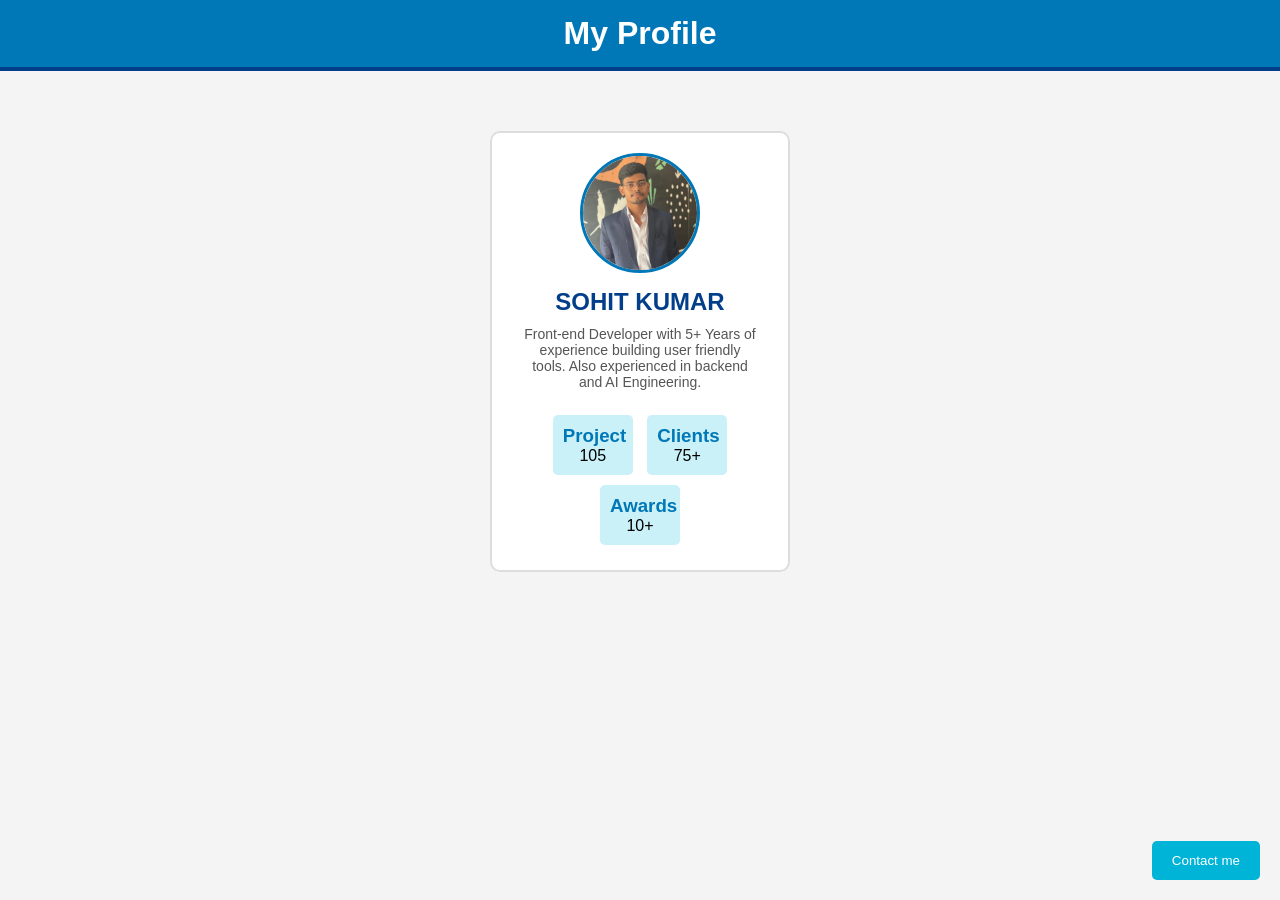
<file: Card Mini Project/index.html>
<!DOCTYPE html>
<html lang="en">
<head>
    <meta charset="UTF-8">
    <meta name="viewport" content="width=device-width, initial-scale=1.0">
    <title>Profile Card Mini Project</title>
    <link rel="stylesheet" href="styles.css">
</head>
<body>
    <header class="sticky-header">
        <h1>My Profile</h1>
    </header>
    <section class="profile-card">
        <img src="image.jpeg" alt="Profile Image" class="profile-image">
        <h2 class="name">sohit kumar</h2>
        <p class="bio">Front-end Developer with 5+ Years of experience building user friendly tools. Also experienced in backend and AI Engineering.</p>

        <div class="stats">
            <div class="stat">
                <h3>Project</h3>
                <p>105</p>
            </div>
            <div class="stat">
                <h3>Clients</h3>
                <p>75+</p>
            </div>
            <div class="stat">
                <h3>Awards</h3>
                <p>10+</p>
            </div>
        </div>
    </section>
    <button class="contact-btn">Contact me</button>
</body>
</html>
</file>
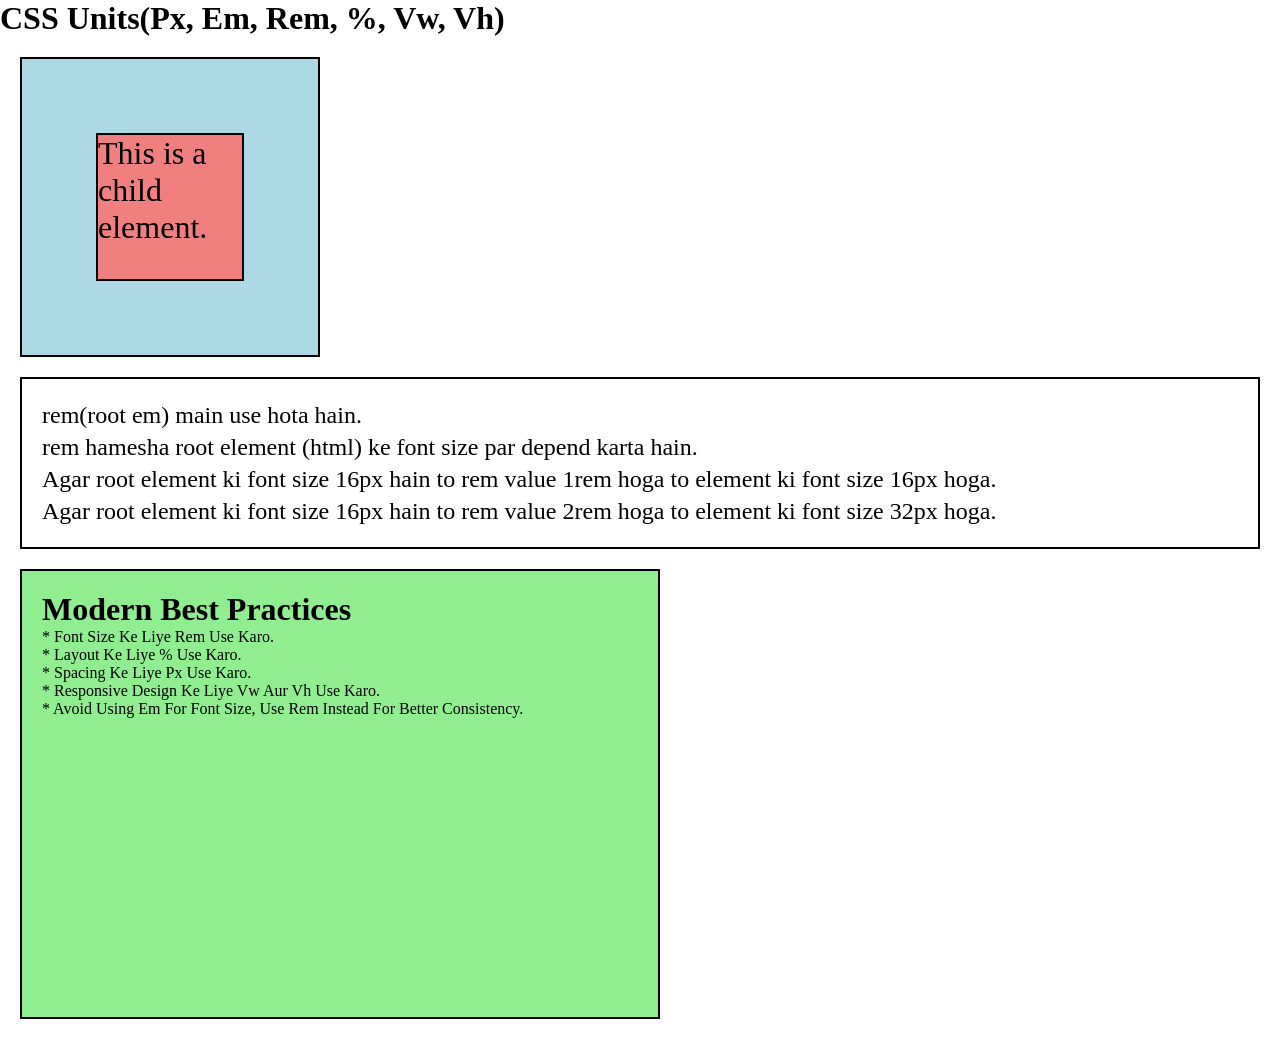
<file: CSS Units/index.html>
<!DOCTYPE html>
<html lang="en">
<head>
    <meta charset="UTF-8">
    <meta name="viewport" content="width=device-width, initial-scale=1.0">
    <title>CSS Units</title>
    <link rel="stylesheet" href="styles.css">
</head>
<body>
    <h1>CSS Units(px, em, rem, %, vw, vh)</h1>

    <div class="parent"> <!-- px(border, small, fixed, spacing) main use hota hai. 
        *Exact size milta hain-->
        <div class="child"> <!--%(responsive width, responsive layout) main use hota hain.
            * % parent element ke size par depend karta hain.
            * Agar parent element ki width 300px hain to % value 50% hoga to child element ki width 150px hoga.-->
            <p>This is a child element.</p>
        </div>
    </div>

    <div class="rem">
        rem(root em) main use hota hain. <br>
        rem hamesha root element (html) ke font size par depend karta hain. <br>
        Agar root element ki font size 16px hain to rem value 1rem hoga to element ki font size 16px hoga. <br>
        Agar root element ki font size 16px hain to rem value 2rem hoga to element ki font size 32px hoga.
    </div>

    <div class="viewport">
        <h1>Modern best practices</h1>
        * Font size ke liye rem use karo. <br>
        * Layout ke liye % use karo. <br>
        * Spacing ke liye px use karo. <br>
        * Responsive design ke liye vw aur vh use karo. <br>
        * Avoid using em for font size, use rem instead for better consistency. <br>
    </div>
    
</body>
</html>
</file>
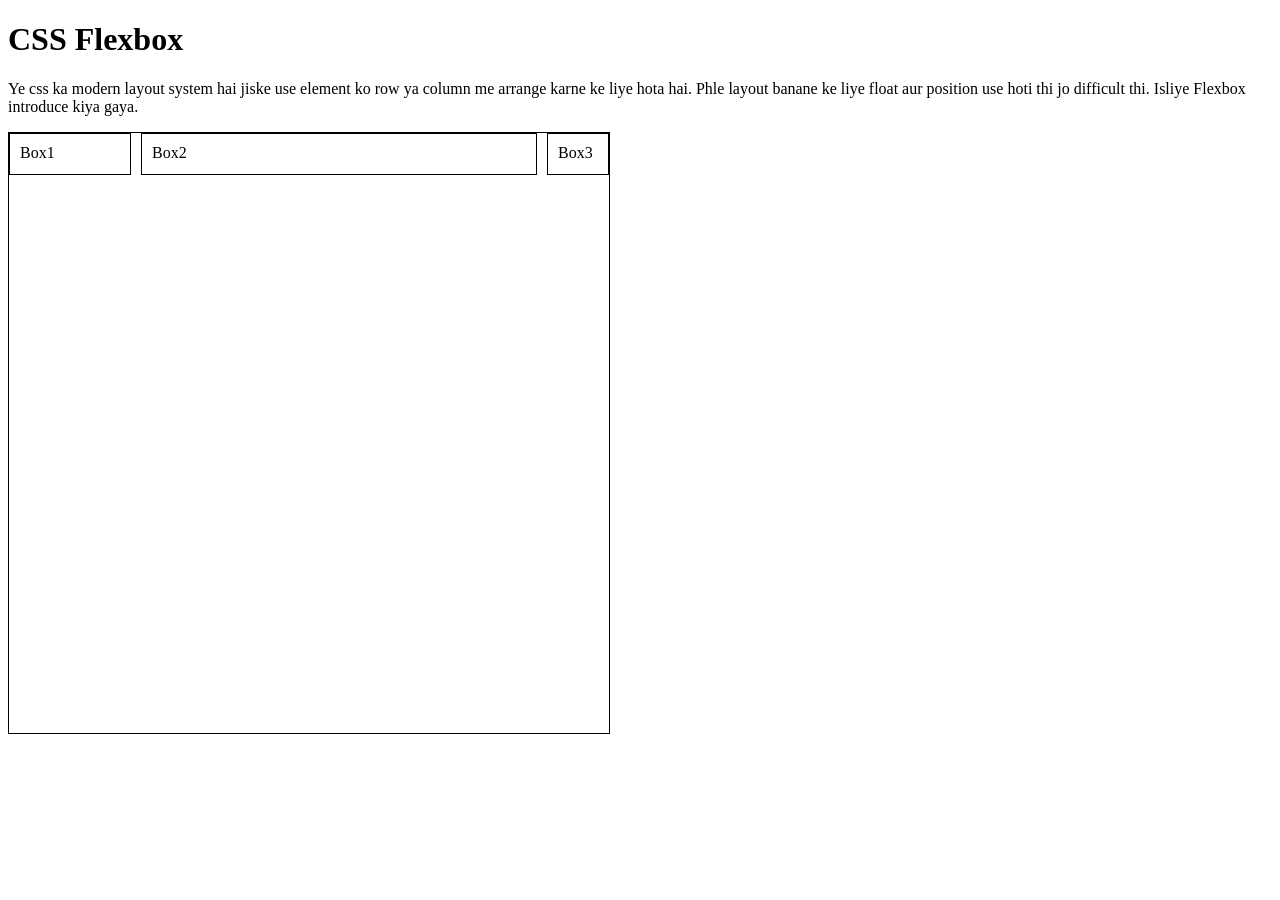
<file: Flexbox/index.html>
<!DOCTYPE html>
<html lang="en">
<head>
    <meta charset="UTF-8">
    <meta name="viewport" content="width=device-width, initial-scale=1.0">
    <title>CSS Flexbox</title>
    <link rel="stylesheet" href="styles.css">
</head>
<body>
    <h1>CSS Flexbox</h1>
    <p>Ye css ka modern layout system hai jiske use element ko row ya column me arrange karne ke liye hota hai.
        Phle layout banane ke liye float aur position use hoti thi jo difficult thi.
        Isliye Flexbox introduce kiya gaya.
    </p>

    <div class="container">
        <div class="box" id="box1">Box1</div>
        <div class="box" id="box2">Box2</div>
        <div class="box" id="box3">Box3</div>
    </div>
</body>
</html>
</file>
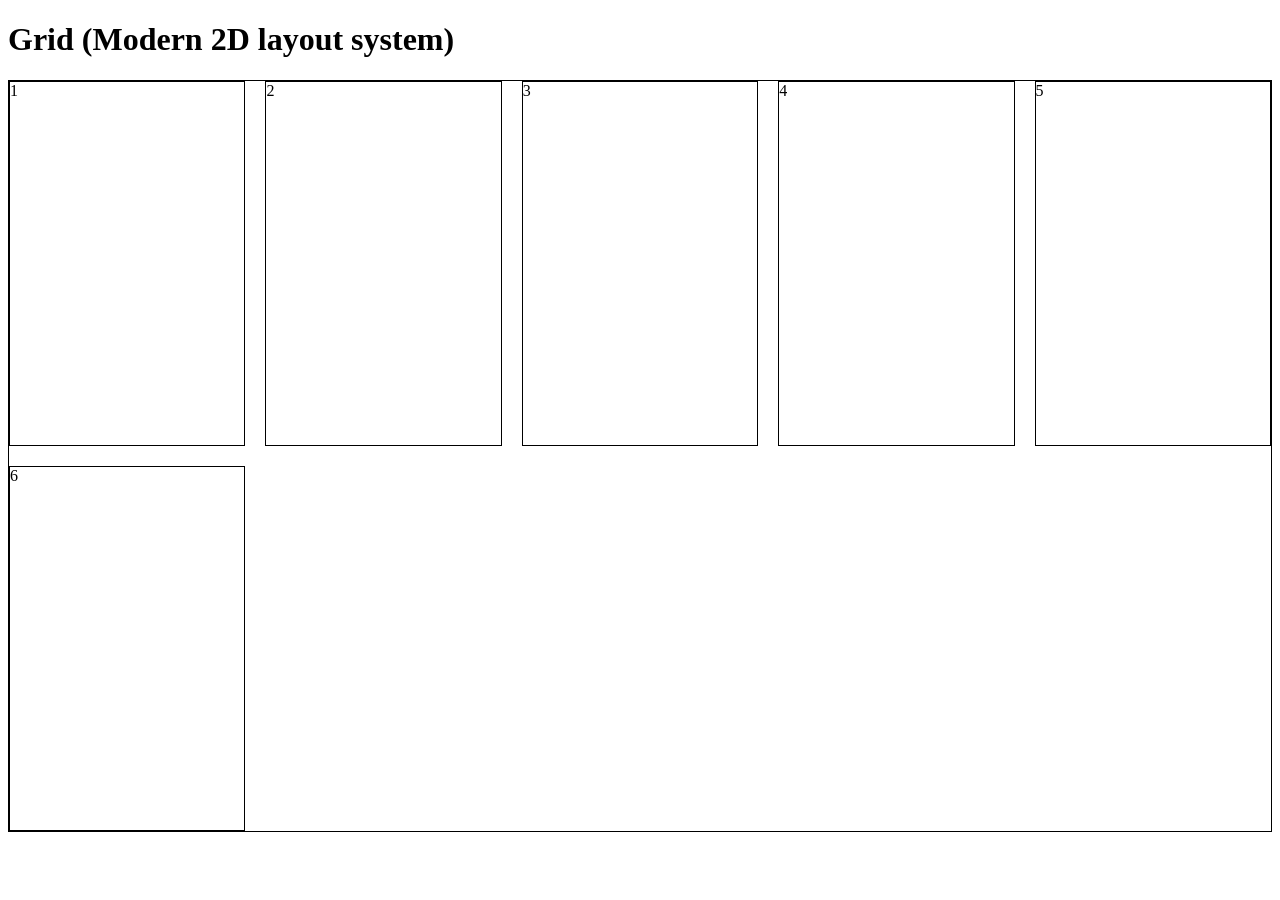
<file: Grid/index.html>
<!DOCTYPE html>
<html lang="en">
<head>
    <meta charset="UTF-8">
    <meta name="viewport" content="width=device-width, initial-scale=1.0">
    <title>CSS Grid</title>
    <link rel="stylesheet" href="styeles.css">
</head>
<body>
    <h1>Grid (Modern 2D layout system)</h1>
    <div class="container">
        <div class="box">1</div>
        <div class="box">2</div>
        <div class="box">3</div>
        <div class="box">4</div>
        <div class="box">5</div>
        <div class="box">6</div>
    </div>
</body>
</html>
</file>
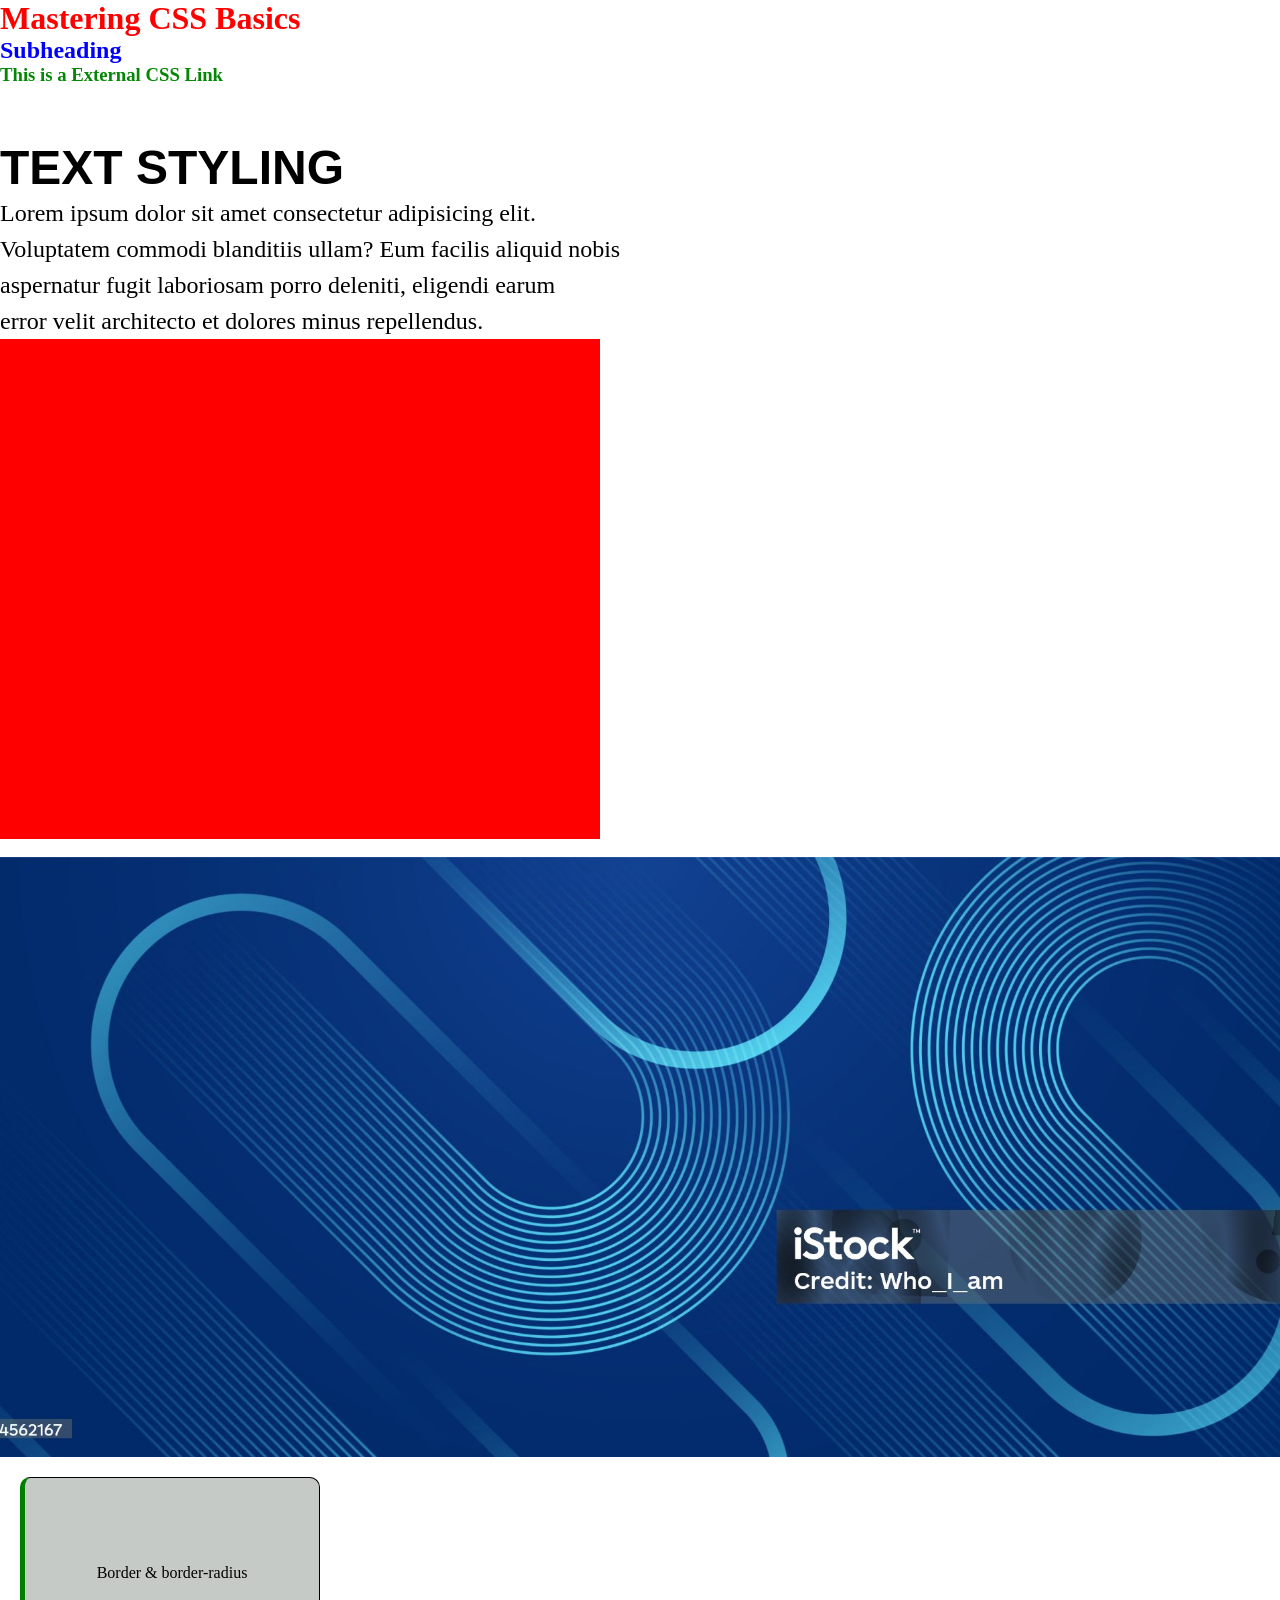
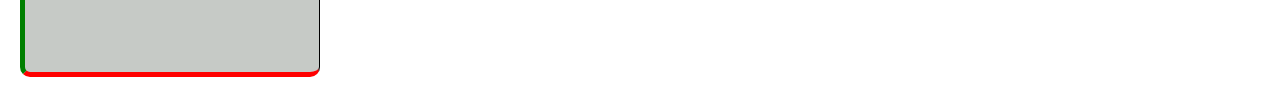
<file: Mastering CSS Basics/index.html>
<!DOCTYPE html>
<html lang="en">
<head>
    <meta charset="UTF-8">
    <meta name="viewport" content="width=device-width, initial-scale=1.0">
    <title>Mastering CSS Basics</title>
        <style>
        /* This is an internal CSS style block */
        .subheading {
            color: blue; /* This sets the text color of elements with the class 'subheading' to blue */
        }
        </style>

        <link rel="stylesheet" href="style.css"> <!-- This links to an external CSS file named 'style.css' -->
</head>
<body>
    <!-- This is a heading with inline CSS to set the text color to red -->
    <h1 style="color: red;">Mastering CSS Basics</h1> 
     
    <h2 class="subheading">Subheading</h2>

    <h3 class="external-link">This is a External CSS Link</h3>
    <br><br><br>

    <h1 class="text">Text Styling</h1>
    <p class="text-dec">Lorem ipsum dolor sit amet consectetur adipisicing elit. <br>
        Voluptatem commodi blanditiis ullam? Eum facilis aliquid nobis <br>
        aspernatur fugit laboriosam porro deleniti, eligendi earum <br>
        error velit architecto et dolores minus repellendus.
    </p>

    <div class="background"></div>
    <br>
    <div class="background-img"></div>



    <div class="border">Border & border-radius</div>



</body>
</html>
</file>
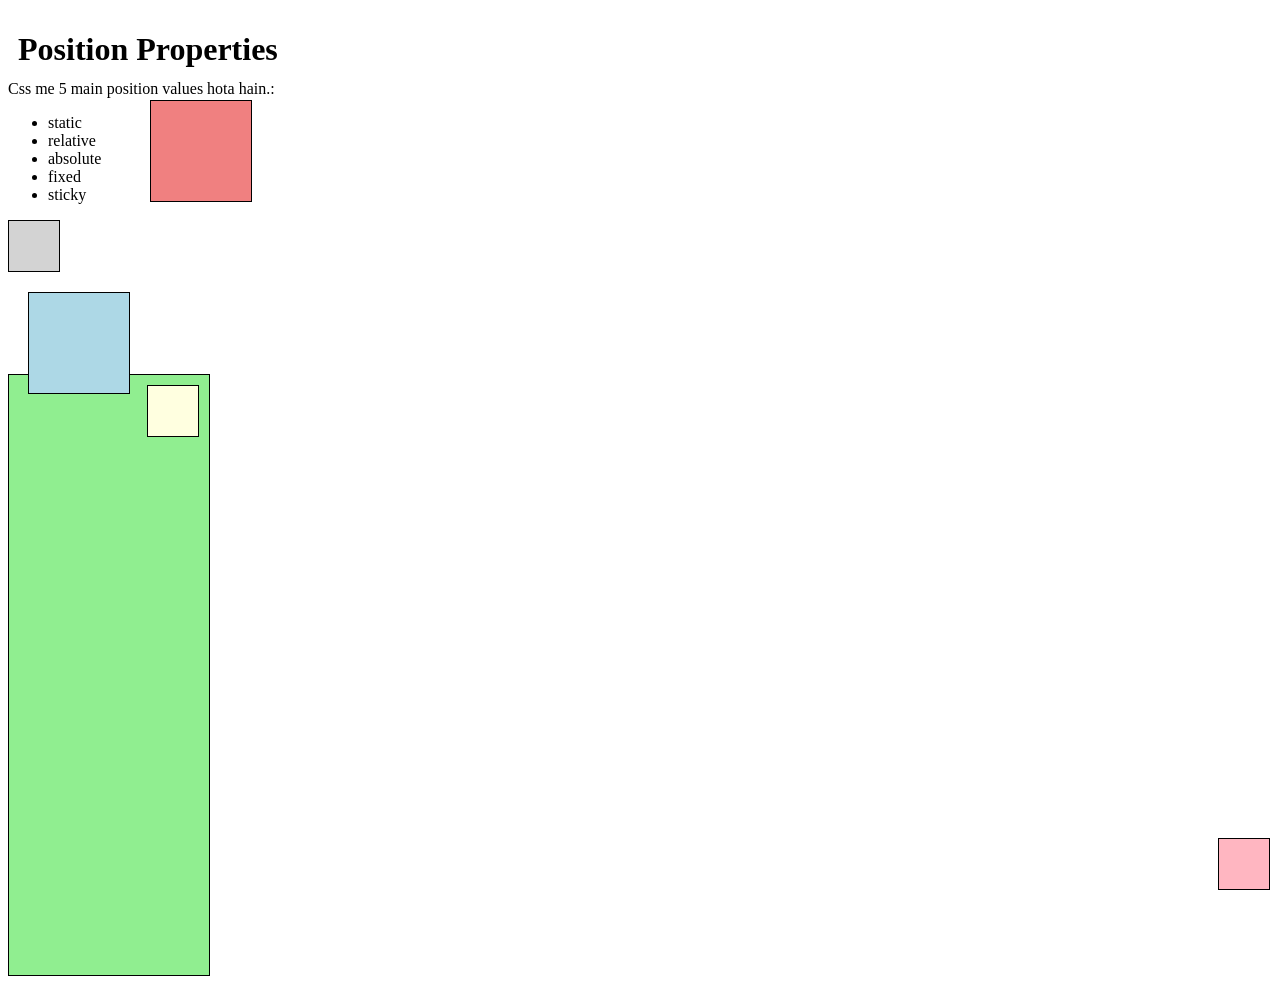
<file: Positioning/index.html>
<!DOCTYPE html>
<html lang="en">
<head>
    <meta charset="UTF-8">
    <meta name="viewport" content="width=device-width, initial-scale=1.0">
    <title>Positioning</title>
    <link rel="stylesheet" href="styles.css">
</head>
<body>
    <h1>Position Properties</h1>
    <p>Css me 5 main position values hota hain.:</p>
    <ul>
        <li>static</li>
        <li>relative</li>
        <li>absolute</li>
        <li>fixed</li>
        <li>sticky</li>
    </ul>
    <div class="box3"></div>


    <div class="relative"></div>
    <div class="box"></div>

    <div class="container">
        <div class="box1"></div>
    </div>

    <div class="box2"></div>

</body>
</html>
</file>
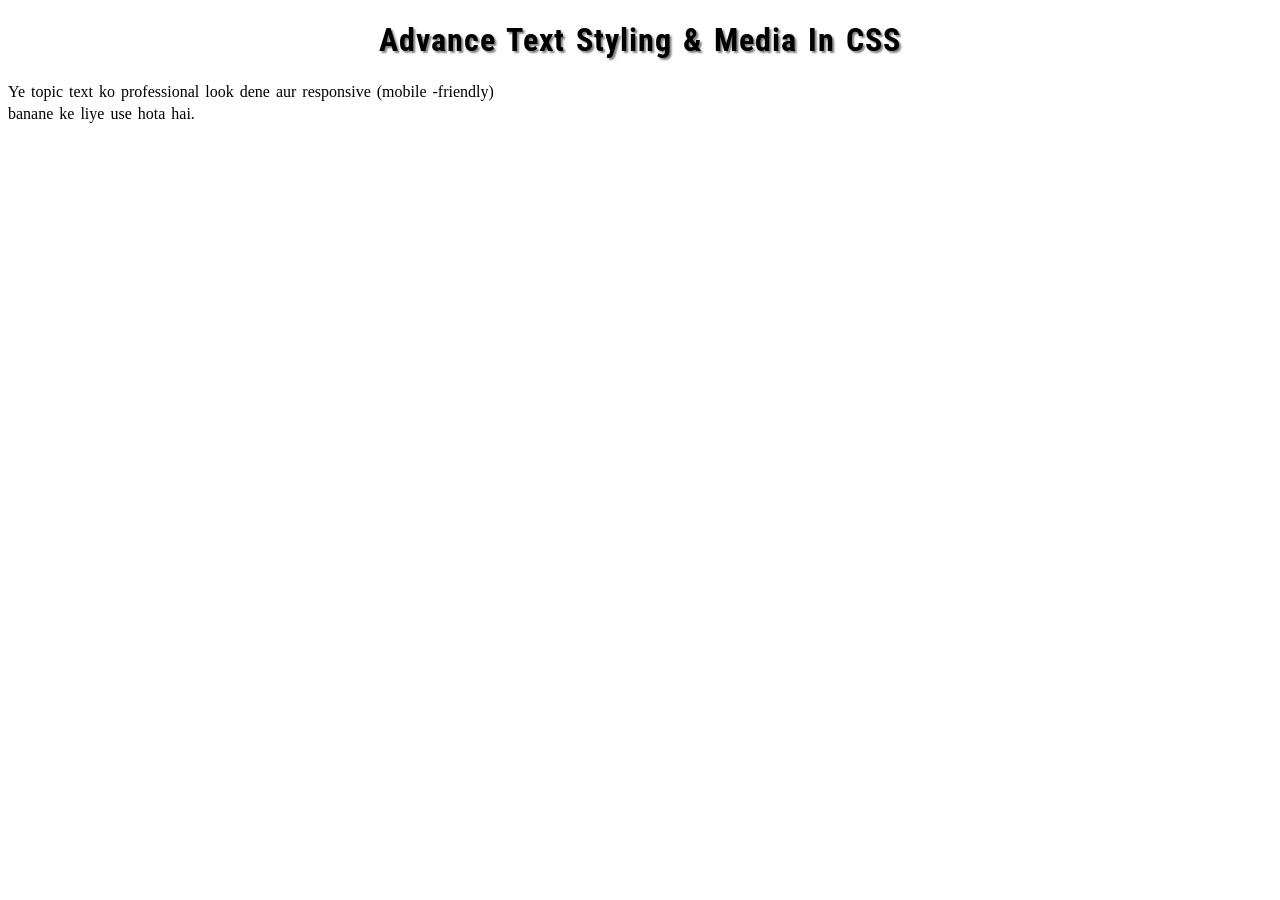
<file: Text styling & Media/index.html>
<!DOCTYPE html>
<html lang="en">
<head>
    <meta charset="UTF-8">
    <meta name="viewport" content="width=device-width, initial-scale=1.0">
    <title>Advanced Text Media & Styling</title>
    <link rel="stylesheet" href="styles.css">
    <link rel="preconnect" href="https://fonts.googleapis.com">
    <link rel="preconnect" href="https://fonts.gstatic.com" crossorigin>
    <link href="https://fonts.googleapis.com/css2?family=Roboto+Condensed:ital,wght@0,100..900;1,100..900&display=swap" rel="stylesheet">

    <style>
        
    </style>
</head>
<body>
    <h1 class="header">Advance Text styling & media in CSS</h1>
    <p class="para">Ye topic text ko professional look dene aur responsive (mobile -friendly) <br> banane ke liye use hota hai.</p>
</body>
</html>
</file>
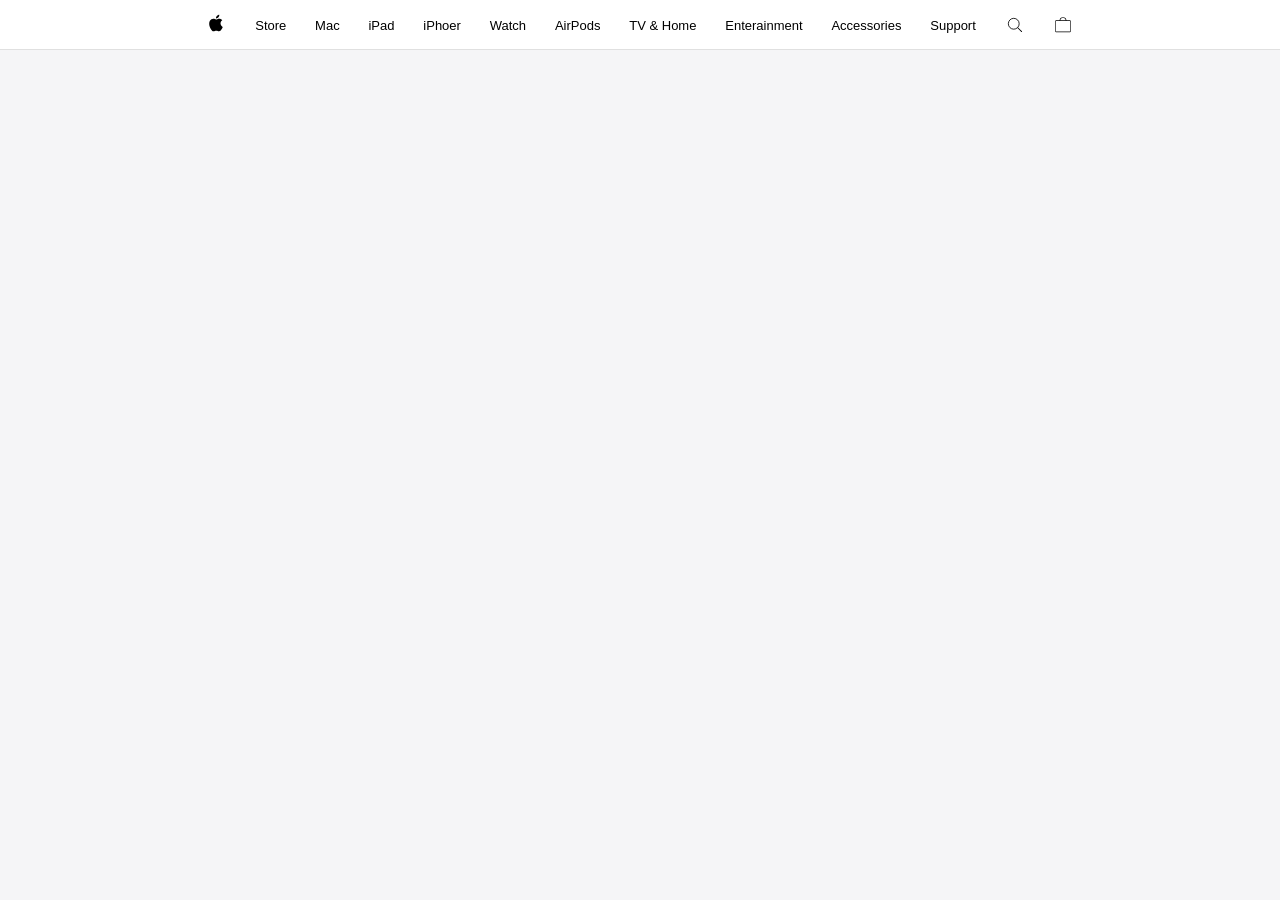
<file: Flexbox/apple.html>
<!DOCTYPE html>
<html lang="en">
<head>
    <meta charset="UTF-8">
    <meta name="viewport" content="width=device-width, initial-scale=1.0">
    <title>Apple Store</title>
    <link rel="stylesheet" href="apple.css">
<body>
    <div class="navContainer">
        <div class="container">
            <div class="logo"><img src="appleLogo.svg" alt="Apple icon" height="20px"></div>
            <a href="#">Store</a>
            <a href="#">Mac</a>
            <a href="#">iPad</a>
            <a href="#">iPhoer</a>
            <a href="#">Watch</a>
            <a href="#">AirPods</a>
            <a href="#">TV & Home</a>
            <a href="#">Enterainment</a>
            <a href="#">Accessories</a>
            <a href="#">Support</a>
            <img src="search.svg" alt="search bar" height="20px">      
            <img src="bag.svg" alt="Add to card" height="20px"> 
        </div>     
    </div>
    
</body>
</html>
</file>
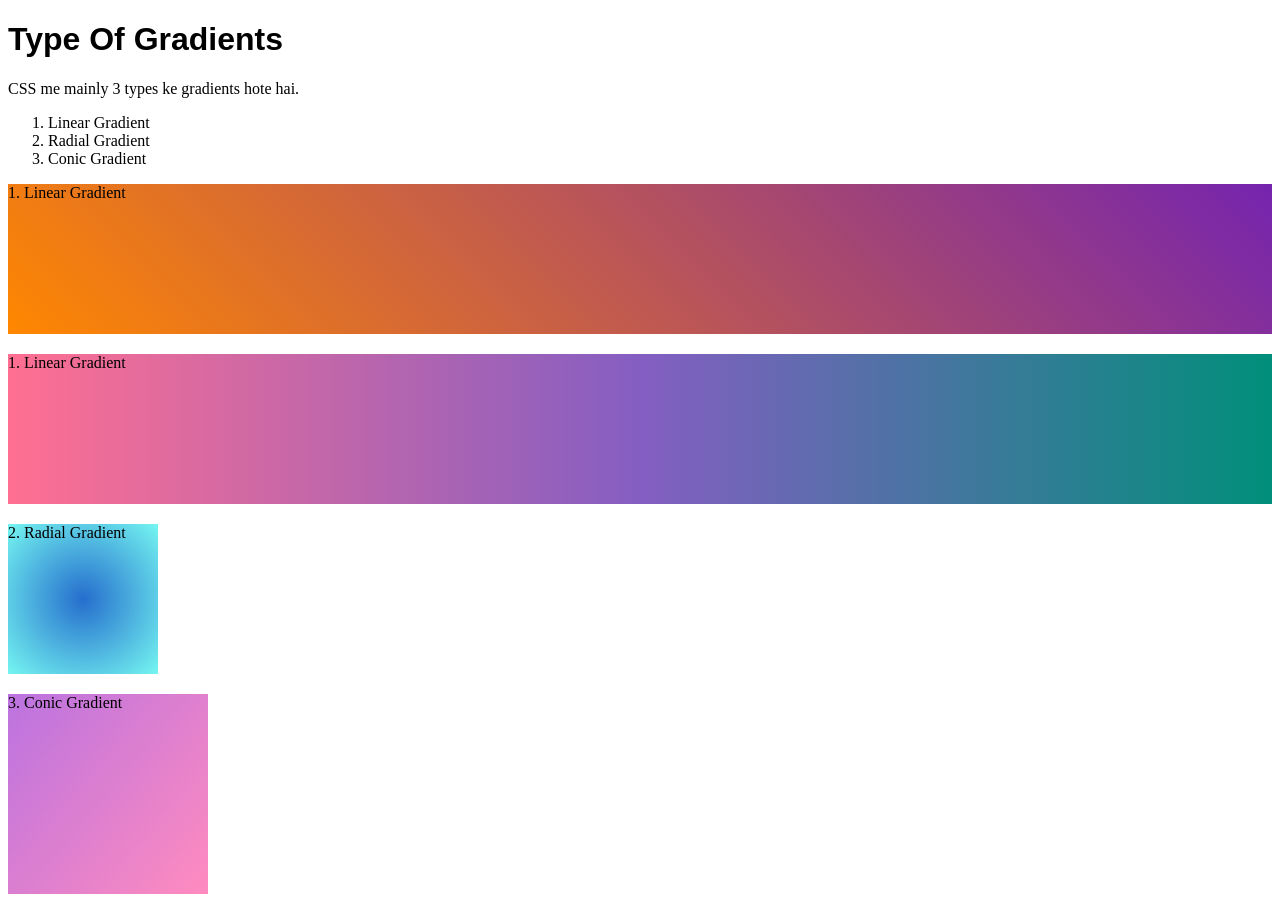
<file: Text styling & Media/gradients.html>
<!DOCTYPE html>
<html lang="en">
<head>
    <meta charset="UTF-8">
    <meta name="viewport" content="width=device-width, initial-scale=1.0">
    <title>Document</title>
    <style>
        h1{
            text-transform: capitalize;
            font-family:Arial, Helvetica, sans-serif;
            /* color: white; */
            /* background: linear-gradient(to right, darkblue, skyblue); */
        }
        div{
            height: 150px;
            /* border: 1px solid black; */
            margin-bottom: 20px;
        }
        .lg{
            background: linear-gradient(45deg, #ff8700 , #7524af);
        }
        .rg{
            background: radial-gradient(#256ecd , #75f6f1);
            width: 150px;
        }
        .cg{
            width: 200px;
            height: 200px;
            background: linear-gradient(130deg,#bb73e0, #ff8bbf);
        }
        .lg3{
            background: linear-gradient(to right,#ff6f91, #845ec2, #008f7a);
        }
    </style>
</head>
<body>
    <h1>Type of gradients</h1>
    <p>CSS me mainly 3 types ke gradients hote hai.</p>
    <ol>
        <li>Linear Gradient</li>
        <li>Radial Gradient</li>
        <li>Conic Gradient</li>
    </ol>

    <div class="lg">1. Linear Gradient</div>
    <div class="lg3">1. Linear Gradient</div>
    <div class="rg">2. Radial Gradient</div>
    <div class="cg">3. Conic Gradient</div>
</body>
</html>
</file>
<file: Card Mini Project/styles.css>
*{
    box-sizing: border-box;
    margin: 0;
    padding: 0;
}
body {
    font-family: Arial, sans-serif;
    margin: 0;
    padding: 0;
    background-color: #f4f4f4;
}
.sticky-header{
    position: sticky;
    top: 0;
    background-color: #0077b6;
    color: white;
    padding:15px;
    text-align: center;
    border-bottom: 4px solid #023e8a;
    z-index: 100;
}
.profile-card{
    width:300px;
    min-height: 380px;
    background-color: white;
    border: 2px solid #ddd;
    border-radius: 10px;
    padding: 20px;
    margin: 60px auto;
    position:relative;
    overflow: hidden;
}
.profile-image{
    display: block;
    width: 120px;
    height:120px;
    border-radius: 50%;
    margin: 0 auto 15px auto;
    border:3px solid #0077b6;
}
.name{
    text-align: center;
    font-size: 1.5em;
    margin-bottom: 10px;
    color: #023e8a;
    text-transform: uppercase;
}
.bio{
    text-align:center;
    font-size:14px;
    color:#555;
    margin-bottom:20px;
    padding: 0 10px;
    overflow: hidden;
}
.stats{
    text-align: center;
}
.stat{
    display:inline-block;
    width: 80px;
    margin:5px;
    padding: 10px;
    background-color: #caf0f8;
    border-radius: 5px;
}
.stat h3{
    color: #0077b6;
}

.contact-btn{
    position:fixed;
    bottom: 20px;
    right: 20px;
    background-color: #00b4d8;
    color: white;
    padding: 12px 20px;
    border-radius: 5px;
    cursor: pointer;
    border: none;
}

.stats{
    text-align: center;
}
</file>
<file: CSS Units/styles.css>
*{
    margin: 0;
    padding: 0;
    box-sizing: border-box;
}

.parent{
    height: 300px;
    width: 300px;
    background-color: lightblue;
    border: 2px solid black;
    display: flex;
    justify-content: center;
    align-items: center;
    font: size 16px;
    margin: 20px;
}

.child{
    height: 50%;
    width: 50%;
    background-color: lightcoral;
    border: 2px solid black;
    font-size:2em; /*em font size ke liye use hota hai., 1em = parent element ke font size ke barabar hota hai. Agar parent element ka font size 16px hai to child element ka font size 32px hoga. */
}
.rem{
    margin: 20px;
    padding: 20px;
    border: 2px solid black;
    line-height: 2rem;
    font-size: 1.5rem; /*rem font size ke liye use hota hai., 1rem = root element (html) ke font size ke barabar hota hai. Agar root element ka font size 16px hai to element ka font size 24px hoga. */
}
.viewport{
    width: 50vw; /*vw viewport width ke liye use hota hai., 1vw = viewport width ka 1% hota hai. Agar viewport width 1000px hai to element ki width 500px hoga. */
    height: 50vh; /*vh viewport height ke liye use hota hai., 1vh = viewport height ka 1% hota hai. Agar viewport height 800px hai to element ki height 400px hoga. */
    border: 2px solid black;
    background-color: lightgreen;
    padding: 20px;
    margin: 20px;
}
.viewport, h1{
    text-transform: capitalize;
}
</file>
<file: Flexbox/styles.css>
.container{
    display: flex;
    /* flex-direction: column; */
    width: 600px;
    height: 600px;
    border: 1px solid black;
    justify-content: center; /*Column se center ho jata hai*/
    justify-content: space-around;
    justify-content: space-between;
    justify-content: space-evenly;
    align-items: center;
    align-items: flex-start; /* Top par rahenge. or end se bottom pr*/
    gap: 10px;
}
.box{
    /* flex-grow: 1; */
    border: 1px solid black;
    width: 40px;
    height: 20px;
    padding: 10px;
}
#box1{
    flex-basis: 100px;
}
#box2{
    flex-grow: 1;
}
#box3{
    flex-shrink: 1;
}
</file>
<file: Grid/styeles.css>
.container{
    display:grid;
    height: 750px;
    border: 1px solid black;
    gap: 20px;
    /* grid-template-columns: 200px 200px 200px;
    grid-template-columns: 1fr 1fr 1fr;
    grid-template-columns: 1fr 2fr 1fr;
    grid-template-rows: 100px 100px 100px;
    grid-template-rows:repeat(3, 1fr);
    grid-template-columns: repeat(3, minmax(150px, 1fr)); */
    /* justify-items: center;
    align-items: center; */
    /* Equivalent to: */
    /* place-items: center; */
    grid-template-columns: repeat(auto-fit, minmax(200px, 1fr));

    
    
}
.box{
    border: 1px solid black;
    /* grid-column: 1/3;
    grid-row: 1/3;
    grid-area: 1/1/3/3; */
}
</file>
<file: Mastering CSS Basics/style.css>
*{
    margin: 0; /* This sets the margin of all elements to 0 */
    padding: 0; /* This sets the padding of all elements to 0 */
    box-sizing: border-box; /* This changes the box model so that the width and height of elements include padding and border */
}

.external-link{
    color: rgb(4, 135, 4); /* This sets the text color of elements with the class 'external-link' to green */
}

.text{
    font-size: 3rem; /* This sets the font size of elements with the class 'text' to 18 pixels */
    font-family: Arial, sans-serif; /* This sets the font family of elements with the class 'text' to Arial, with a fallback to sans-serif */
    font-weight: 700; /* This sets the font weight of elements with the class 'text' to bold */
    text-transform: uppercase; /* This transforms the text of elements with the class 'text' to uppercase */
}
.text-dec{
    /* text-decoration: underline; This adds an underline to the text of elements with the class 'text-dec' */
    font-size: 1.5rem; /* This sets the font size of elements with the class 'text-dec' to 16 pixels */  
    font-family: Georgia, serif; /* This sets the font family of elements with the class 'text-dec' to Georgia, with a fallback to serif */
    line-height: 1.5; /* This sets the line height of elements with the class 'text-dec' to 1.5 times the font size */
}
.background{
    height: 500px;
    width: 600px;
    background-color: rgb(255, 0, 0); /* This sets the background color of elements with the class 'background to red */
}

.background-img{
    width: 100%;
    height: 600px;
    background-image: url(image.jpg);
    background-size: cover; /* This scales the background image to cover the entire element */
    background-position: center; /* This centers the background image within the element */
    background-repeat: no-repeat; /* This prevents the background image from repeating */
}

.border{
    margin: 20px; /* This sets the margin of elements with the class 'border' to 20 pixels */
    border:1px solid black;
    height: 200px;
    width: 300px;
    padding: 10px; /* This sets the padding of elements with the class 'border' to 10 pixels */
    border-radius: 10px; /* This adds rounded corners to elements with the class 'border' */
    background-color: rgb(198, 202, 198); /* This sets the background color of elements with the class 'border' to a light gray */
    text-align: center; /* This centers the text horizontally within elements with the class 'border' */
    line-height: 170px; /* This sets the line height of elements with the class 'border' to 200 pixels, which vertically centers the text */
    border-bottom: 5px solid red; /* This adds    a red border to the top of elements with the class 'border' */
    border-left: 5px solid green; /* This adds a green border to the left of elements with the class 'border' */
}
</file>
<file: Positioning/styles.css>
.relative{
    width: 100px;
    height: 100px;
    background-color: lightblue;
    border: 1px solid black;
    position:relative;
    top: 20px;
    left: 20px;
    z-index: 1;
}

h1{
    position:relative;
    top: 10px;
    left: 10px;
}
.box{
    width: 100px;
    height: 100px;
    background-color: lightcoral;
    border: 1px solid black;
    position: absolute;
    top: 100px;
    left: 150px;
}

.container{
    width: 200px;
    height: 600px;
    background-color: lightgreen;
    border: 1px solid black;
    position: relative;
}
.box1{
    width: 50px;
    height: 50px;
    background-color: lightyellow;
    border: 1px solid black;
    position: absolute;
    top: 10px;
    right: 10px;
}
.box2{
    width: 50px;
    height: 50px;
    background-color: lightpink;
    border: 1px solid black;
    position: fixed;
    bottom: 10px;
    right: 10px;
}

.box3{
    width: 50px;
    height: 50px;
    background-color: lightgray;
    border: 1px solid black;
    position: sticky;
    top: 50px;
    z-index: 2;
}
</file>
<file: Text styling & Media/styles.css>
body{
    
    /* background-color: lightblue; */
}

.header{
    font-family: "Roboto Condensed", sans-serif;
    text-transform: capitalize;
    letter-spacing: 1px;
    word-spacing: 3px;
    text-align: center;
    text-shadow: 2px 2px 2px gray;
}
.para{
    /* width: 150px; */
    /* border: 1px solid black; */
    line-height: 22px;
    word-spacing: 2px;
    /* text-indent: 50px; */
    /* overflow: hidden;
    text-overflow:ellipsis; */
    /* white-space: nowrap; */
}
@media (max-width:750px) {
    h1{
        color: darkblue;
        font-size: 1.5rem;
    }
    body{
        background-color: lightblue;
    }
}
</file>
<file: Flexbox/apple.css>
*{
    margin: 0;
    padding: 0;
    box-sizing: border-box;
}
body{
    font-family: 'Segoe UI', Tahoma, Geneva, Verdana, sans-serif;
    background-color: #f5f5f7;
}

.navContainer{
    width: 100%;
    height: 50px;
    background-color: white;
    display: flex;
    justify-content: center;
    border-bottom: 1px solid #e0e0e0;
}
.container{
    width: 70%;
    height: 50px;
    display: flex;
    justify-content: center;
    align-items: center;
    justify-content: space-around;

}
.container a{
    text-decoration: none;
    color: black;
    font-size: 13px;
}
</file>
